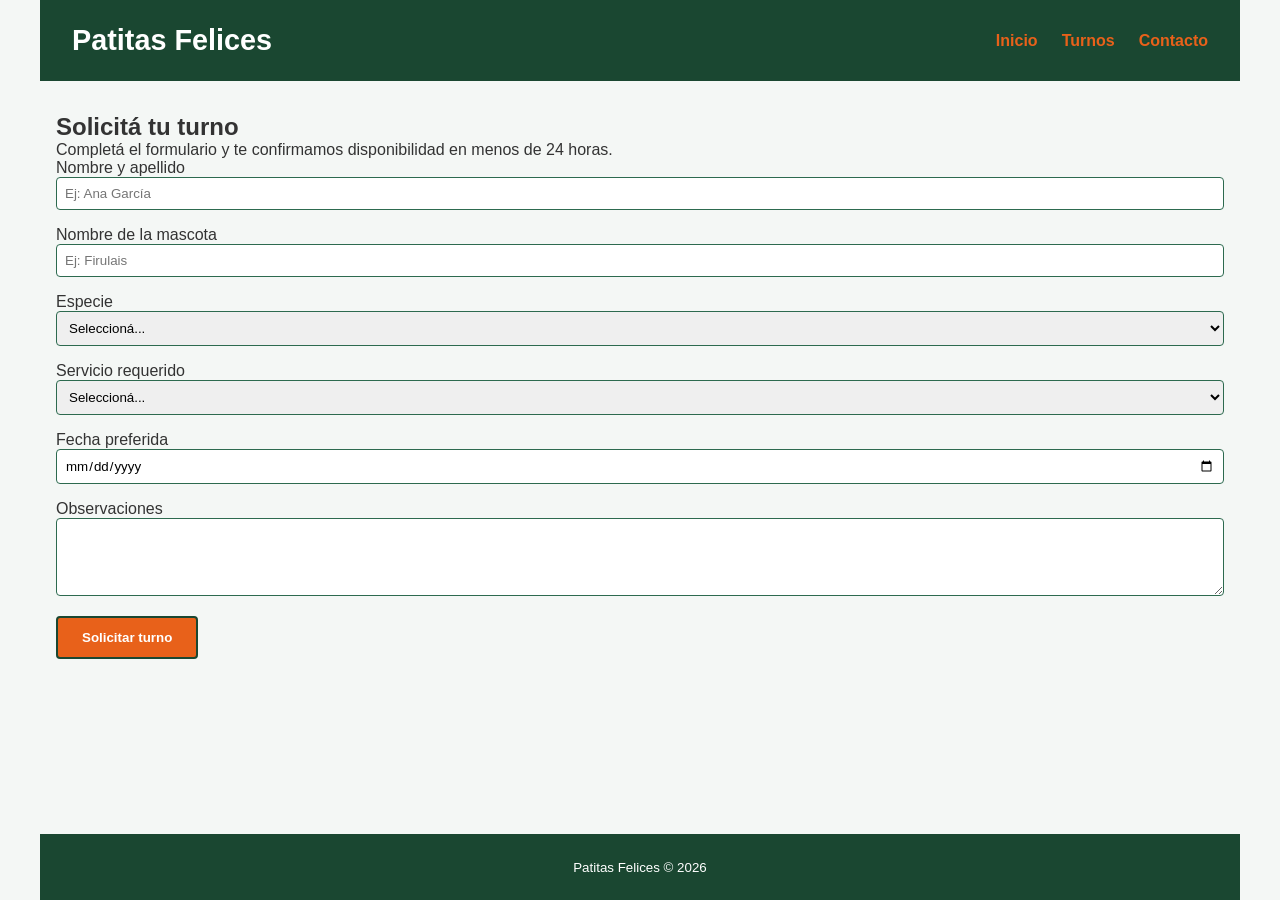
<file: turnos.html>
<!DOCTYPE html>
<html lang="es">
<head>
  <meta charset="UTF-8">
  <meta name="viewport" content="width=device-width, initial-scale=1.0">
  <link rel="preconnect" href="https://fonts.googleapis.com">
  <link rel="preconnect" href="https://fonts.gstatic.com" crossorigin>
  <link href="https://fonts.googleapis.com/css2?family=Poppins:wght@300;400;600;700&display=swap" rel="stylesheet">
  <link rel="stylesheet" href="css/estilos.css">
  <title>Turnos — Patitas Felices</title>
  <!-- Acá van a agregar los links de Google Fonts y el CSS -->
</head>
<body>


  <header>
    <h1>Patitas Felices</h1>
    <nav>
      <ul>
        <li><a href="index.html">Inicio</a></li>
        <li><a href="turnos.html">Turnos</a></li>
        <li><a href="contacto.html">Contacto</a></li>
      </ul>
    </nav>
  </header>


  <main>
    <h2>Solicitá tu turno</h2>
    <p>Completá el formulario y te confirmamos disponibilidad
       en menos de 24 horas.</p>


    <form action="#" method="post">


      <label for="nombre">Nombre y apellido</label>
      <input type="text" id="nombre" name="nombre"
        placeholder="Ej: Ana García" required>


      <label for="mascota">Nombre de la mascota</label>
      <input type="text" id="mascota" name="mascota"
        placeholder="Ej: Firulais" required>


      <label for="especie">Especie</label>
      <select id="especie" name="especie" required>
        <option value="">Seleccioná...</option>
        <option value="perro">Perro</option>
        <option value="gato">Gato</option>
        <option value="otro">Otro</option>
      </select>


      <label for="servicio">Servicio requerido</label>
      <select id="servicio" name="servicio" required>
        <option value="">Seleccioná...</option>
        <option value="consulta">Consulta general</option>
        <option value="peluqueria">Peluquería</option>
        <option value="cirugia">Cirugía</option>
      </select>


      <label for="fecha">Fecha preferida</label>
      <input type="date" id="fecha" name="fecha" required>


      <label for="observaciones">Observaciones</label>
      <textarea id="observaciones" name="observaciones"
        rows="4"
        placeholder="Contanos algo sobre la mascota o el motivo...">
      </textarea>

      <button type="submit">Solicitar turno</button>
    </form>
  </main>


  <footer>
    <p><small>Patitas Felices &copy; 2026</small></p>
  </footer>


</body>
</html>
</file>
<file: css/estilos.css>
/*VARIABLESCSS*/
:root {
    --verde-oscuro: #1A4731;
    --verde-medio: #2D6A4F;
    --naranja: #E8611A;
    --blanco: #FFFFFF;
}

/*2)RESET + BODY*/
* {
    margin: 0;
    padding: 0;
    box-sizing: border-box;
}

body {
    font-family: 'Poppings', sans-serif;
    font-size: 16px;
    max-width: 1200px;
    margin: 0 auto;
    background-color: #f4f7f5;
    color: #333;
    display: flex;
    flex-direction: column;
    min-height: 100vh;   
}

main {
    padding: 2rem 1rem;
    flex: 1;
}

/*3)HEADER*/
header {
    background-color: var(--verde-oscuro);
    color: var(--blanco);
    padding: 1.5rem 2rem;
    display: flex;
    justify-content: space-between;
    align-items: center;
    flex-wrap: wrap;
}

header h1 {
    color: var(--blanco);
    font-size: 1.8rem;
}

/*4)NAV*/
nav ul {
    display: flex;
    list-style: none;
    gap: 1.5rem;
}

nav a {
    color: var(--naranja);
    text-decoration: none;
    font-weight: 600;
    transition: color 0.3s ease;
}

nav a:hover {
    color: var(--blanco);
}

/*5)SERVICIOS*/
.servicios {
    display: flex;
    flex-wrap:wrap;
    gap: 1.5rem;
    margin: 2rem 0;
}

.card {
    padding: 1.5rem;
    border: 2px solid var(--verde-medio);
    border-radius: 8px;
    flex: 1 1 calc(33.333% - 1rem);
    min-width: 250px;
}

/*6)FOOTER*/
footer {
    background-color: var(--verde-oscuro);
    color: var(--blanco);
    text-align: center;
    padding: 1.5rem;
    margin-top: 1.8rem;
}

/*7)FORMULARIO EN TURNO*/
input, select, textarea {
    width: 100%;
    padding: 0.5rem;
    border-radius: 4px;
    border:1px solid var(--verde-medio);
    margin-bottom: 1rem;
    font-family: inherit;
}

/*8)BOTON EN TURNO*/
button {
    background-color: var(--naranja);
    color: var(--blanco);
    border: 2px solid var(--verde-oscuro);
    padding: 0.75rem 1.5rem;
    border-radius: 4px;
    cursor: pointer;
    font-family: inherit;
    font-weight: 600;
    transition: background-color 0.3s ease;
}
</file>
